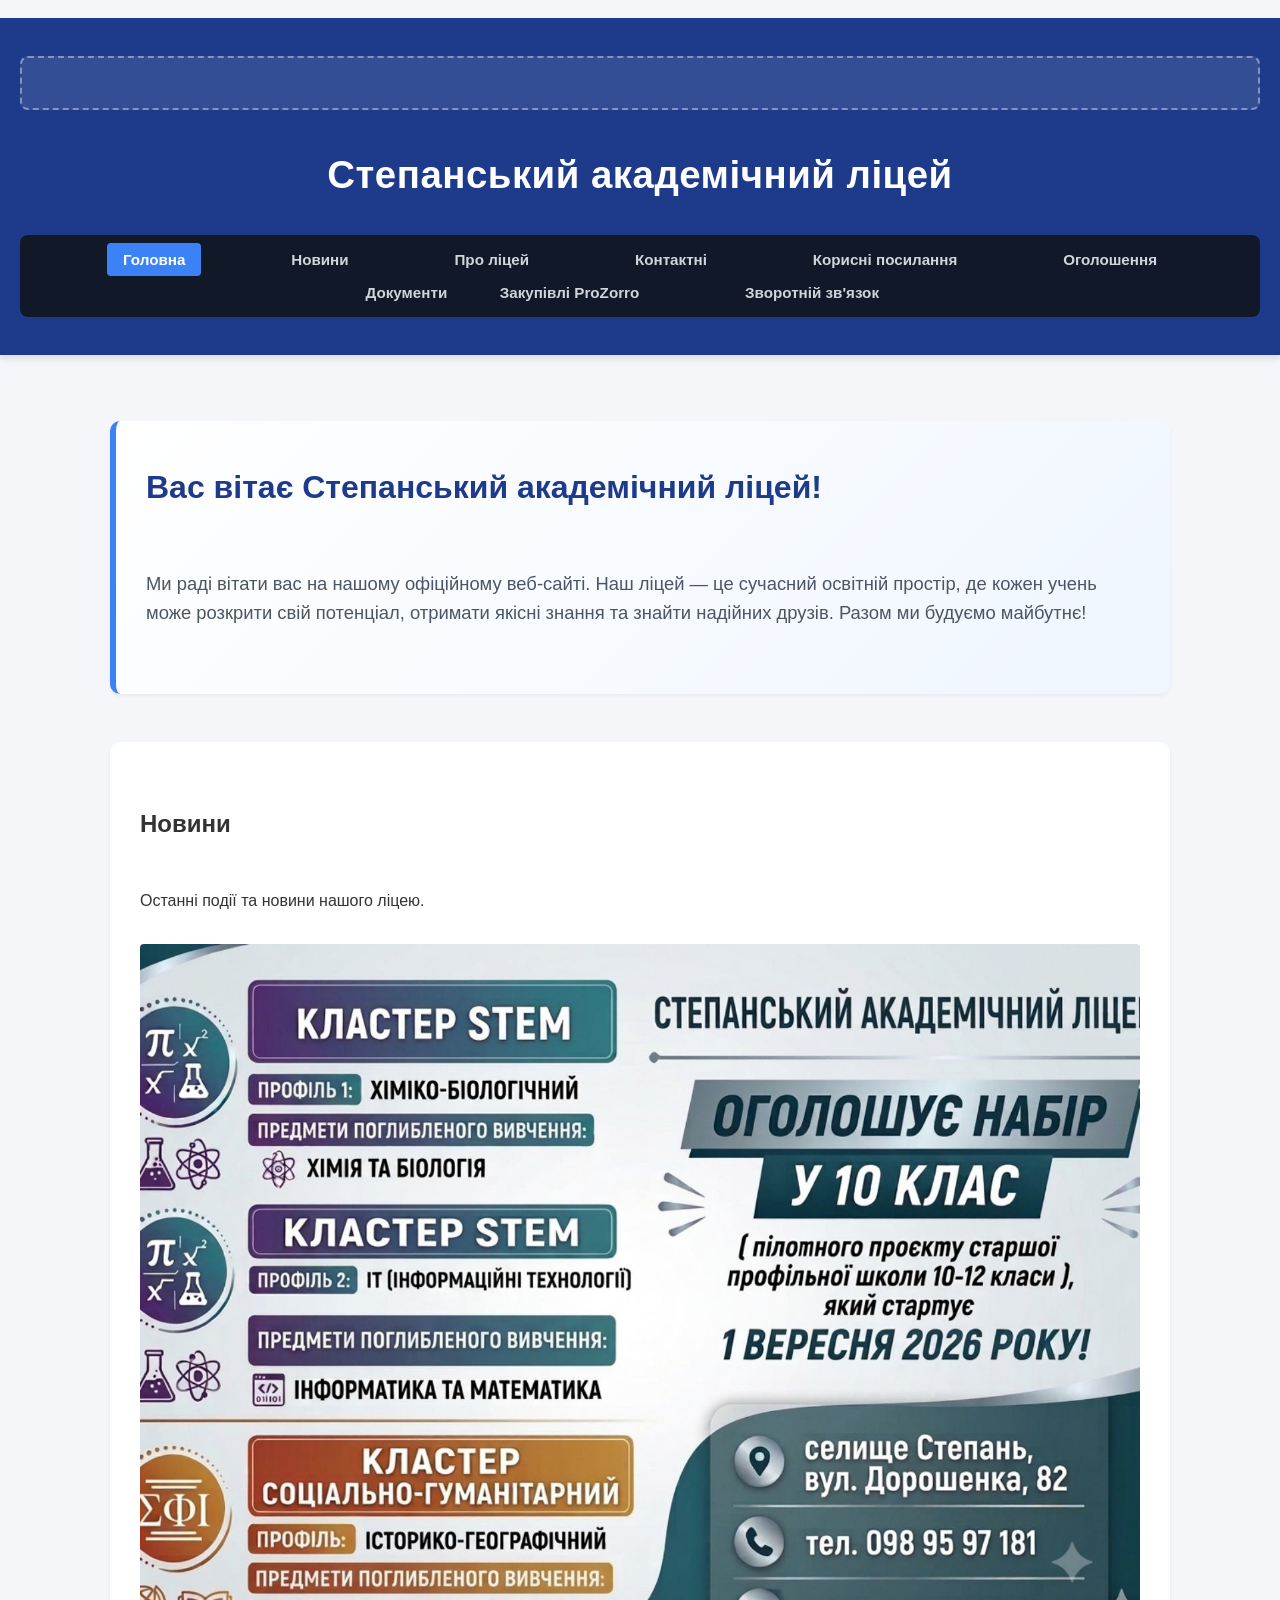
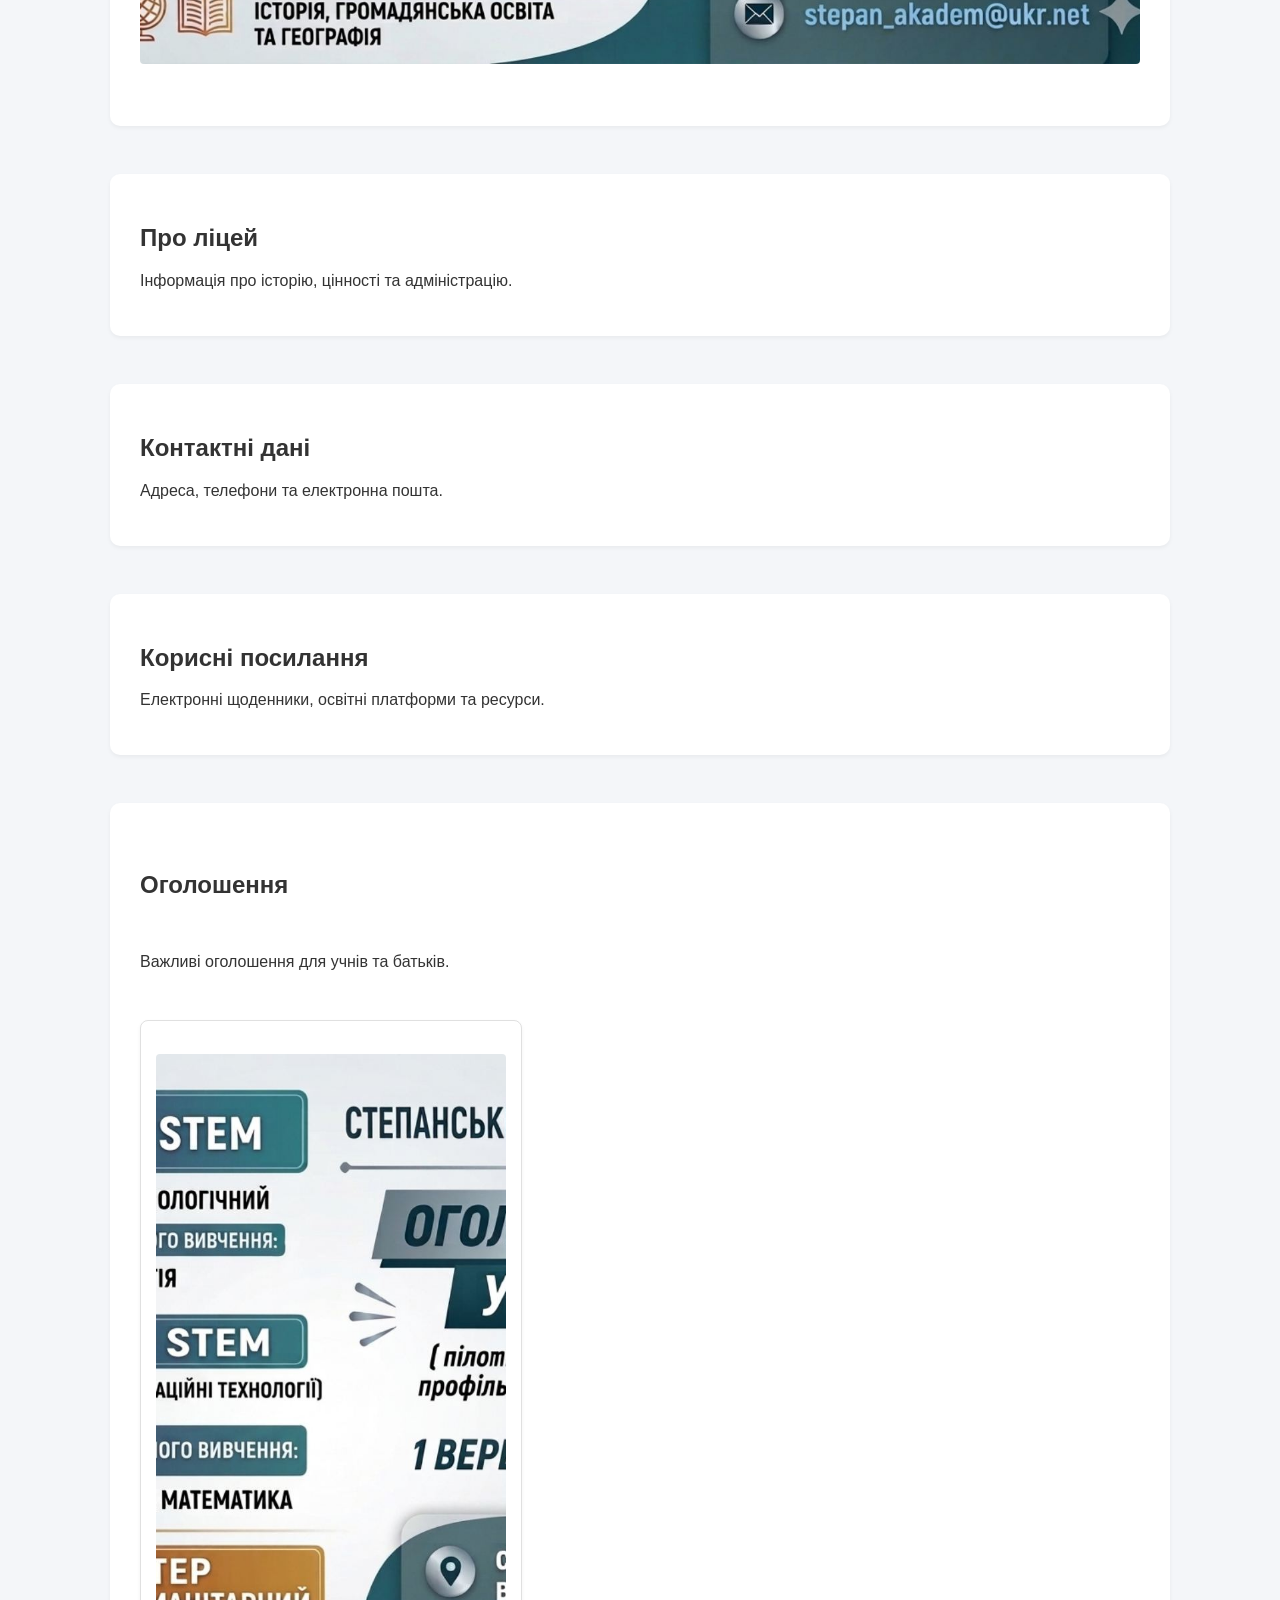
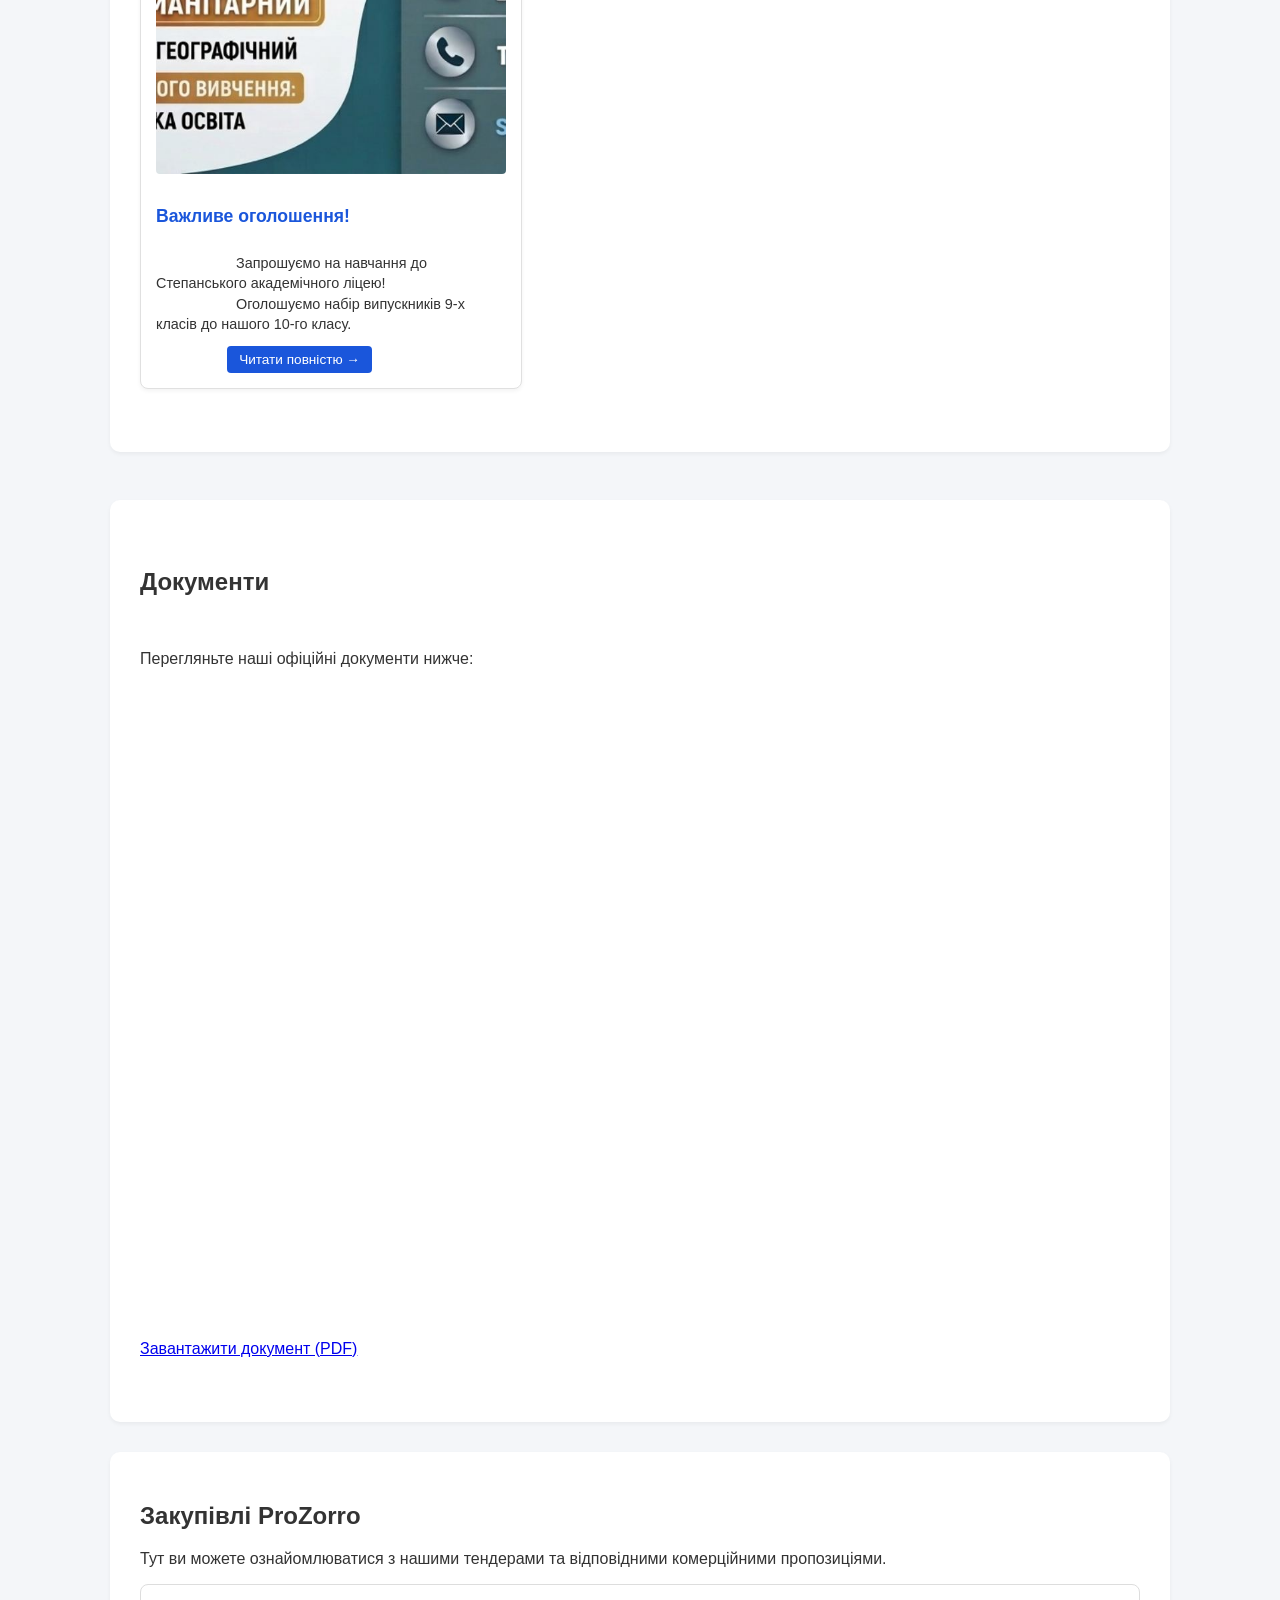
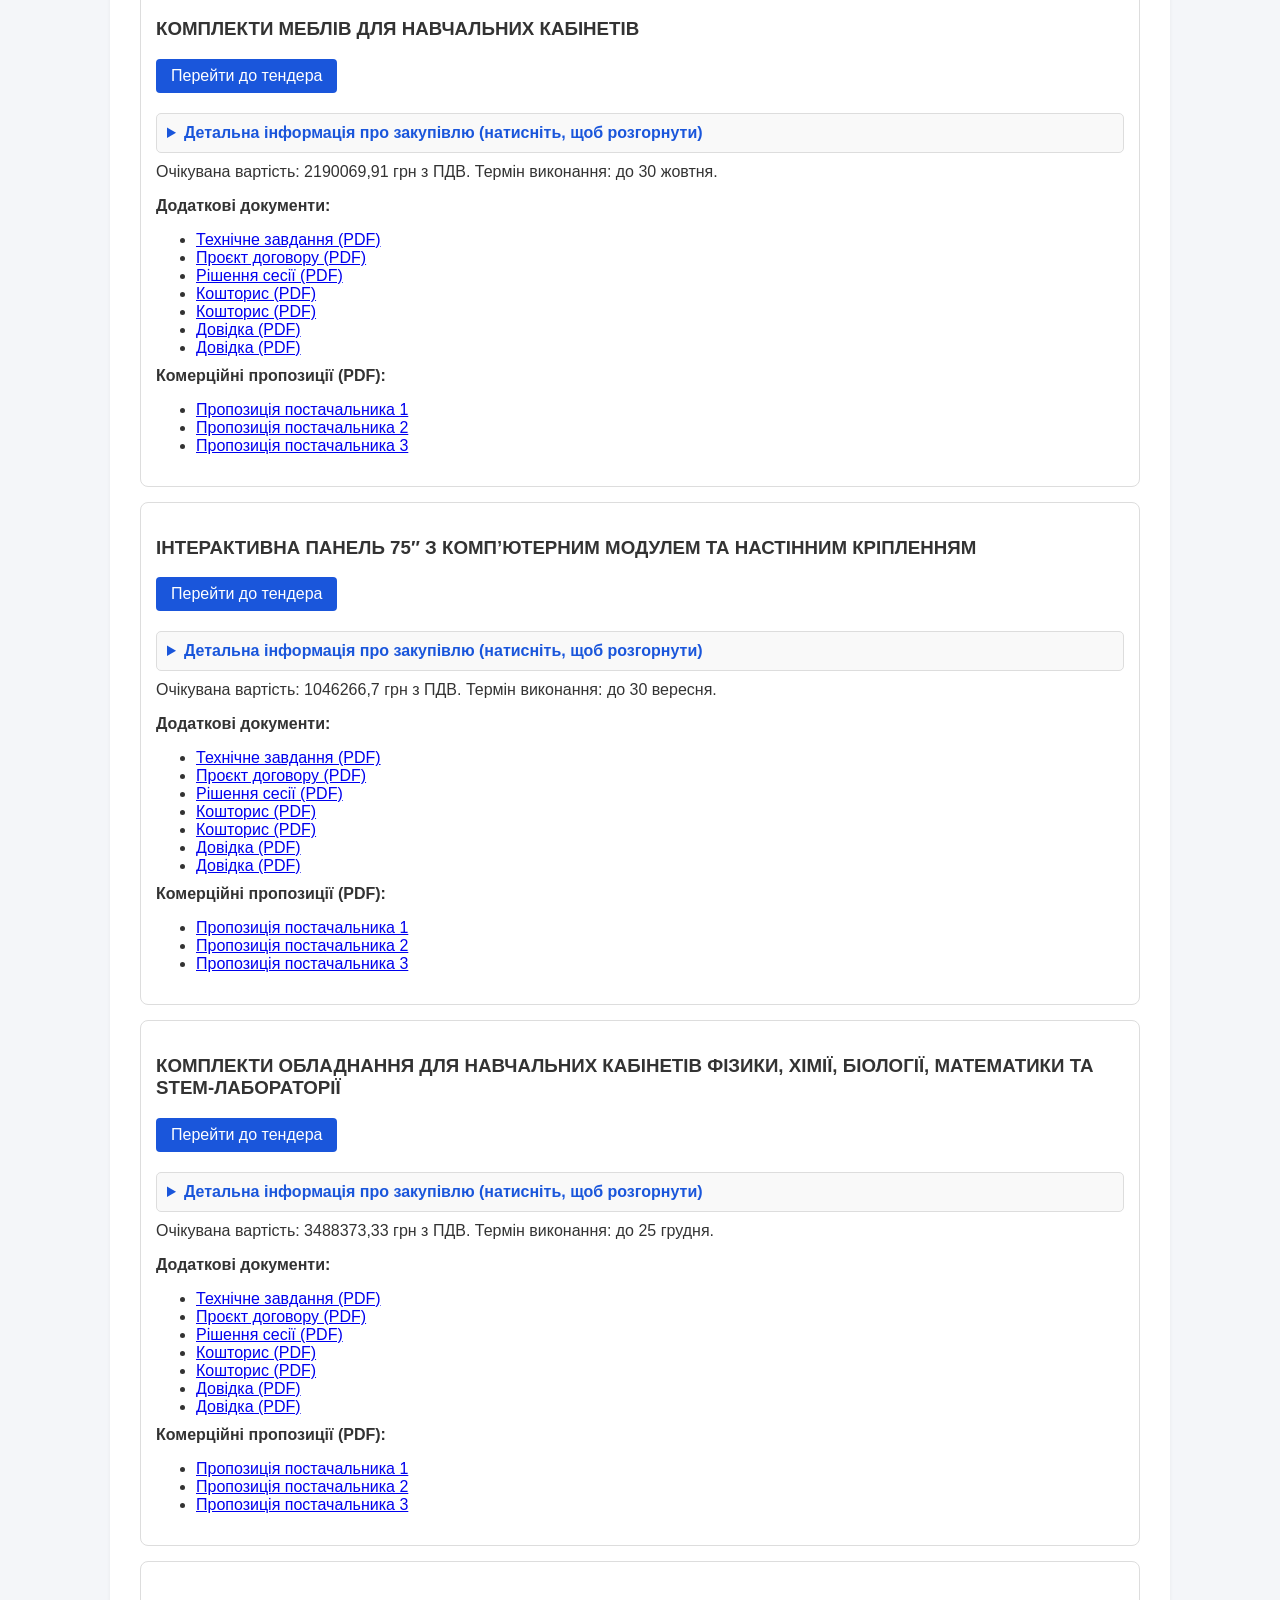
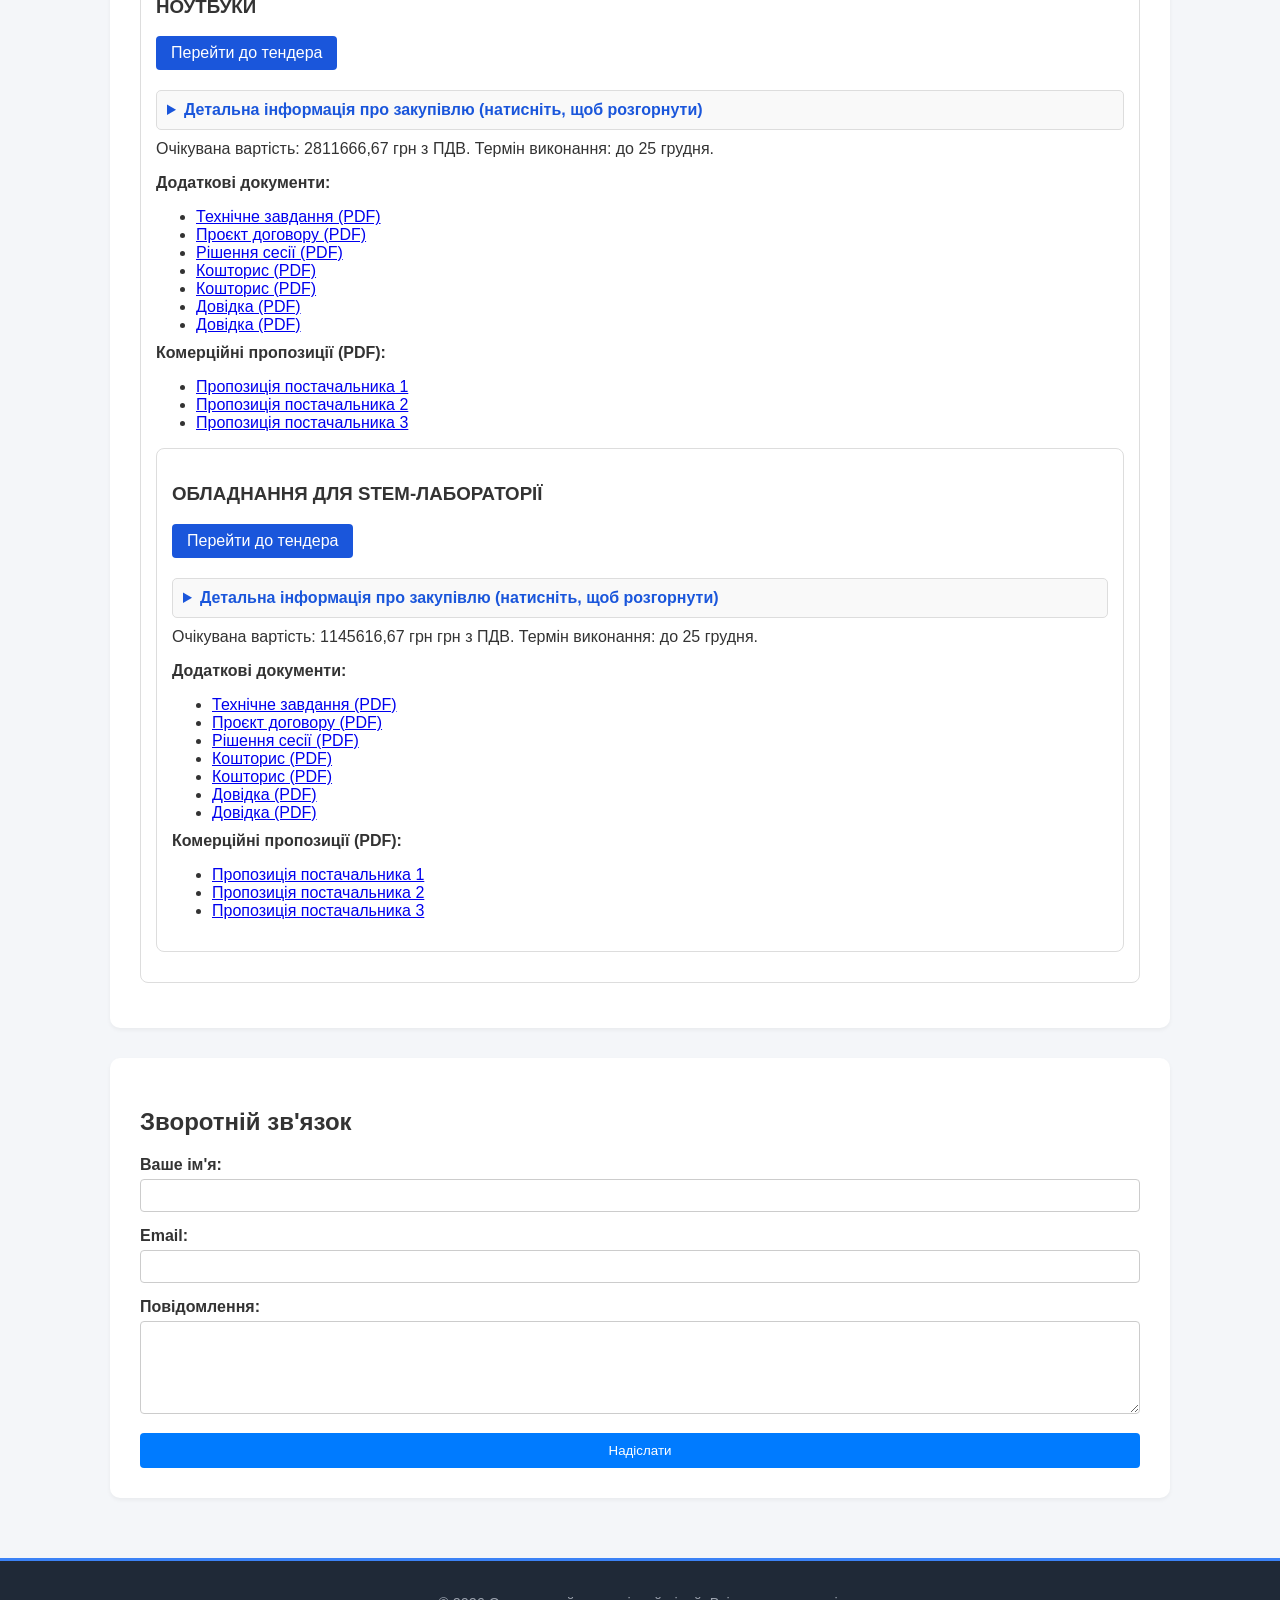
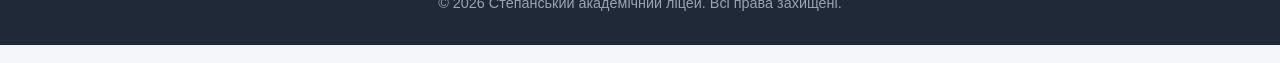
<file: index.html>
<!DOCTYPE html>
<html lang="uk">
<head>
    <meta charset="UTF-8">
    <meta name="google-site-verification" content="google902f08d408443011" />
    <meta name="viewport" content="width=device-width, initial-scale=1.0">
    <title>Степанський академічний ліцей — Офіційний сайт</title>
    <meta name="description" content="Офіційний сайт Степанського академічного ліцею. Інформація про навчання, розклад, новини та досягнення нашого закладу.">
    <meta name="keywords" content="степанський ліцей, Степанський академічний ліцей, школа Степань, освіта, навчання">
    <link rel="stylesheet" href="style.css">
</head>
<body>

    <header>
        <div class="banner-placeholder"></div>
        <h1>Степанський академічний ліцей</h1>
        
        <nav>
            <a href="#home" class="nav-link active">Головна</a>
            <a href="#news" class="nav-link">Новини</a>
            <a href="#about" class="nav-link">Про ліцей</a>
            <a href="#contacts" class="nav-link">Контактні</a>
            <a href="#links" class="nav-link">Корисні посилання</a>
            <a href="#announcements" class="nav-link">Оголошення</a>
            <a href="#documents" class="nav-link">Документи</a>
            <a href="#prozorro" class="nav-link">Закупівлі ProZorro</a>
            <a href="#feedback" class="nav-link">Зворотній зв'язок</a>
        </nav>
    </header>

    <main>
        <section id="home" class="content-section welcome-section">
            <h2>Вас вітає Степанський академічний ліцей!</h2>
            <p>Ми раді вітати вас на нашому офіційному веб-сайті. Наш ліцей — це сучасний освітній простір, де кожен учень може розкрити свій потенціал, отримати якісні знання та знайти надійних друзів. Разом ми будуємо майбутнє!</p>
        </section>

        <section id="news" class="content-section">
            <h2>Новини</h2>
            <p>Останні події та новини нашого ліцею.</p>
            <img src="оголошення.jpg" alt="Анонс" style="width: 100%; height: 720px; object-fit: cover; border-radius: 4px; margin-bottom: 10px;">
        </section>

        <section id="about" class="content-section"><h2>Про ліцей</h2><p>Інформація про історію, цінності та адміністрацію.</p></section>
        <section id="contacts" class="content-section"><h2>Контактні дані</h2><p>Адреса, телефони та електронна пошта.</p></section>
        <section id="links" class="content-section"><h2>Корисні посилання</h2><p>Електронні щоденники, освітні платформи та ресурси.</p></section>

        <section id="announcements" class="content-section">
            <h2>Оголошення</h2>
            <p>Важливі оголошення для учнів та батьків.</p>
            <div class="main-announcement-preview" style="border: 1px solid #e0e0e0; border-radius: 8px; padding: 15px; max-width: 350px; display: block; margin: 15px 0; box-shadow: 0 2px 4px rgba(0,0,0,0.05); font-family: sans-serif; background: #fff;">
                <img src="оголошення.jpg" alt="Анонс" style="width: 100%; height: 720px; object-fit: cover; border-radius: 4px; margin-bottom: 10px;">
                <h4 style="margin: 0 0 8px 0; color: #1a56db; font-size: 1.1rem;">Важливе оголошення!</h4>
                <p style="margin: 0 0 12px 0; color: #333; font-size: 0.9rem; line-height: 1.4;">
                    Запрошуємо на навчання до Степанського академічного ліцею! <br>
                    Оголошуємо набір випускників 9-х класів до нашого 10-го класу.
                </p>
                <a href="посилання_на_сторінку.html" style="display: inline-block; background-color: #1a56db; color: white; padding: 6px 12px; text-decoration: none; border-radius: 4px; font-size: 0.85rem;">Читати повністю →</a>
            </div>
        </section>

        <section id="documents" class="content-section">
            <h2>Документи</h2>
            <p>Перегляньте наші офіційні документи нижче:</p>
            <iframe src="статут.pdf" width="100%" height="600px" style="border: none;"></iframe>
            <p><a href="статут.pdf" target="_blank">Завантажити документ (PDF)</a></p>
        </section>
         
        <!-- Новий розділ із закупівлями та комерційними пропозиціями -->
        <section id="prozorro" class="content-section">
            <h2>Закупівлі ProZorro</h2>
            <p>Тут ви можете ознайомлюватися з нашими тендерами та відповідними комерційними пропозиціями.</p>

            <!-- Блок закупівлі №1 -->
            <div style="border: 1px solid #ddd; padding: 15px; margin-bottom: 15px; border-radius: 8px;">
                <h3>КОМПЛЕКТИ МЕБЛІВ ДЛЯ НАВЧАЛЬНИХ КАБІНЕТІВ</h3>
                <a href="https://gov.e-tender.ua/tender/mebli/UA-2026-07-27-004574-a-komplekty-mebliv-dlya-navchalnyx-kabinetiv" target="_blank" style="display: inline-block; background-color: #1a56db; color: white; padding: 8px 15px; text-decoration: none; border-radius: 4px; margin-bottom: 10px;">Перейти до тендера</a>
              <p style="margin: 8px 0; color: #555; font-size: 0.95rem;">
   <details style="margin: 10px 0; padding: 10px; border: 1px solid #ddd; border-radius: 5px; background: #f9f9f9;">
    <summary style="cursor: pointer; font-weight: bold; color: #1a56db;">
        Детальна інформація про закупівлю (натисніть, щоб розгорнути)
    </summary>
    <p style="margin-top: 10px; color: #333; line-height: 1.5;">
        
                          Закупівля в межах реалізації ініціативи Ukraine Facility згідно Рамкової угоди між Україною 
                          та Європейським Союзом щодо спеціальних механізмів реалізації фінансування Союзу для України згідно з інструментом UKRAINE FACILITY, 
                          ратифікованої Законом № 3786-IX від 06.06.2024 року. Закупівля співфінансується Європейським Союзом — Ukraine Facility.
                Прозорість та модернізація: Степанський академічний ліцей оновлює матеріально-технічну базу
Степанський академічний ліцей активно працює над створенням сучасного освітнього середовища. У межах реалізації заходів Плану України (інструмент європейської підтримки Ukraine Facility) наш ліцей було визначено пілотним закладом освіти. Завдяки цьому ми отримали цільову підтримку в розмірі 10 млн грн на масштабну модернізацію нашої матеріально-технічної бази.

Як ми здійснюємо закупівлі?

Наразі ми проводимо закупівлю нових шкільних меблів (ID закупівлі: UA-2026-07-27-004574-a). Ми дотримуємося принципів повної прозорості та підзвітності:

Аналіз ринку та ціноутворення: Очікувана вартість меблів була визначена на основі аналізу актуальних ринкових цін. Ми звернулися до низки постачальників, отримали комерційні пропозиції та вирахували середню вартість, що забезпечує раціональне використання коштів.

Якість та ергономіка: При виборі характеристик меблів ми керувалися насамперед потребами учнів. Головні критерії — відповідність сучасним освітнім стандартам, безпека, ергономічність та комфорт, що критично важливо для навчального процесу в умовах оновленого ліцею.

Фінансування: Проєкт реалізується на засадах співфінансування:

95% — це кошти цільової міжнародної субвенції в межах інструменту Ukraine Facility.

5% — обов’язкове співфінансування з місцевого бюджету.
Видатки здійснюються відповідно до встановлених бюджетних кодів (КПКВК 0611183, 0611184; КЕКВ 3110).

Чому вся інформація у Prozorro?

Ми прагнемо бути відкритими до громади. Усі деталі закупівлі, технічні вимоги, умови тендерної документації та підтверджуючі фінансові документи ви можете знайти безпосередньо в електронній системі Prozorro. Це офіційний та найзручніший майданчик для моніторингу наших закупівель, де кожен охочий може переконатися у законності та прозорості наших дій.

Ми продовжуємо працювати над тим, щоб Степанський академічний ліцей став простором, де навчання приносить задоволення, а учні почуваються комфортно та безпечно.
    </p>
</details>
                          
                          
    Очікувана вартість: 2190069,91 грн з ПДВ. Термін виконання: до 30 жовтня.
</p>

<!-- Додаткові файли -->
<p style="margin-top: 10px; font-weight: bold; margin-bottom: 3px;">Додаткові документи:</p>
<ul style="margin-bottom: 10px;">
    <li><a href="ТЗ_Степанський ліцей меблі.pdf" target="_blank">Технічне завдання (PDF)</a></li>
    <li><a href="dogovir.pdf" target="_blank">Проєкт договору (PDF)</a></li>
    <li><a href="Рішення сесії.pdf" target="_blank">Рішення сесії (PDF)</a></li>
    <li><a href="кошт 1184.pdf" target="_blank">Кошторис (PDF)</a></li>        
    <li><a href="кошт 1183.pdf" target="_blank">Кошторис (PDF)</a></li>
    <li><a href="дов 98.pdf" target="_blank">Довідка (PDF)</a></li>
    <li><a href="дов 97.pdf" target="_blank">Довідка (PDF)</a></li>
</ul>
                        
            <p style="margin-top: 10px; font-weight: bold; margin-bottom: 5px;">Комерційні пропозиції (PDF):</p>
                <ul>
                    <li><a href="КП_Степанський ліцей.pdf" target="_blank">Пропозиція постачальника 1</a></li>
                    <li><a href="КП Степанський ліцей - ФОП Козак.pdf" target="_blank">Пропозиція постачальника 2</a></li>
                    <li><a href="174.1_Комерційна_пропозиція_Степанський ліцей.pdf" target="_blank">Пропозиція постачальника 3</a></li>
                </ul>
            </div>

            <!-- Блок закупівлі №2 -->
            <div style="border: 1px solid #ddd; padding: 15px; margin-bottom: 15px; border-radius: 8px;">
                <h3>ІНТЕРАКТИВНА ПАНЕЛЬ 75″ З КОМП’ЮТЕРНИМ МОДУЛЕМ ТА НАСТІННИМ КРІПЛЕННЯМ</h3>
                <a href="https://gov.e-tender.ua/tender/telekomunikacijne-obladnannya/UA-2026-08-04-004116-a-interaktyvna-panel-75-z-kompyuternym-modulem-ta-nastinnym-kriplennyam" target="_blank" style="display: inline-block; background-color: #1a56db; color: white; padding: 8px 15px; text-decoration: none; border-radius: 4px; margin-bottom: 10px;">Перейти до тендера</a>
          <details style="margin: 10px 0; padding: 10px; border: 1px solid #ddd; border-radius: 5px; background: #f9f9f9;">
    <summary style="cursor: pointer; font-weight: bold; color: #1a56db;">
        Детальна інформація про закупівлю (натисніть, щоб розгорнути)
    </summary>
    <p style="margin-top: 10px; color: #333; line-height: 1.5;">
        
                          Закупівля в межах реалізації ініціативи Ukraine Facility згідно Рамкової угоди між Україною 
                          та Європейським Союзом щодо спеціальних механізмів реалізації фінансування Союзу для України згідно з інструментом UKRAINE FACILITY, 
                          ратифікованої Законом № 3786-IX від 06.06.2024 року. Закупівля співфінансується Європейським Союзом — Ukraine Facility.
                Прозорість та модернізація: Степанський академічний ліцей оновлює матеріально-технічну базу
Степанський академічний ліцей активно працює над створенням сучасного освітнього середовища. У межах реалізації заходів Плану України (інструмент європейської підтримки Ukraine Facility) наш ліцей було визначено пілотним закладом освіти. Завдяки цьому ми отримали цільову підтримку в розмірі 10 млн грн на масштабну модернізацію нашої матеріально-технічної бази.

Як ми здійснюємо закупівлі?

Наразі ми проводимо закупівлю Інтерактивних панелей (ID закупівлі: UA-2026-08-04-004116-a). Ми дотримуємося принципів повної прозорості та підзвітності:

Аналіз ринку та ціноутворення: Очікувана вартість меблів була визначена на основі аналізу актуальних ринкових цін. Ми звернулися до низки постачальників, отримали комерційні пропозиції та вирахували середню вартість, що забезпечує раціональне використання коштів.

Якість та ергономіка: При виборі характеристик меблів ми керувалися насамперед потребами учнів. Головні критерії — відповідність сучасним освітнім стандартам, безпека, ергономічність та комфорт, що критично важливо для навчального процесу в умовах оновленого ліцею.

Фінансування: Проєкт реалізується на засадах співфінансування:

95% — це кошти цільової міжнародної субвенції в межах інструменту Ukraine Facility.

5% — обов’язкове співфінансування з місцевого бюджету.
Видатки здійснюються відповідно до встановлених бюджетних кодів (КПКВК 0611183, 0611184; КЕКВ 3110).

Чому вся інформація у Prozorro?

Ми прагнемо бути відкритими до громади. Усі деталі закупівлі, технічні вимоги, умови тендерної документації та підтверджуючі фінансові документи ви можете знайти безпосередньо в електронній системі Prozorro. Це офіційний та найзручніший майданчик для моніторингу наших закупівель, де кожен охочий може переконатися у законності та прозорості наших дій.

Ми продовжуємо працювати над тим, щоб Степанський академічний ліцей став простором, де навчання приносить задоволення, а учні почуваються комфортно та безпечно.
    </p>
</details>
                          
                          
    Очікувана вартість: 1046266,7 грн з ПДВ. Термін виконання: до 30 вересня.
</p>

<!-- Додаткові файли -->
<p style="margin-top: 10px; font-weight: bold; margin-bottom: 3px;">Додаткові документи:</p>
<ul style="margin-bottom: 10px;">
    <li><a href="TЗ.pdf" target="_blank">Технічне завдання (PDF)</a></li>
    <li><a href="dogovir.pdf" target="_blank">Проєкт договору (PDF)</a></li>
    <li><a href="Рішення сесії.pdf" target="_blank">Рішення сесії (PDF)</a></li>
    <li><a href="кошт 1184.pdf" target="_blank">Кошторис (PDF)</a></li>        
    <li><a href="кошт 1183.pdf" target="_blank">Кошторис (PDF)</a></li>
    <li><a href="дов 98.pdf" target="_blank">Довідка (PDF)</a></li>
    <li><a href="дов 97.pdf" target="_blank">Довідка (PDF)</a></li>
</ul>
                        <p style="margin-top: 10px; font-weight: bold; margin-bottom: 5px;">Комерційні пропозиції (PDF):</p>
                <ul>
                    <li><a href="КП_Панелі_Степанський.pdf" target="_blank">Пропозиція постачальника 1</a></li>
                    <li><a href="КП_ФОП_Шумик.pdf" target="_blank">Пропозиція постачальника 2</a></li>
                    <li><a href="Фоп_Стахів_КП.pdf" target="_blank">Пропозиція постачальника 3</a></li>
                </ul>
            </div>

            <!-- Блок закупівлі №3 -->
            <div style="border: 1px solid #ddd; padding: 15px; margin-bottom: 15px; border-radius: 8px;">
                <h3>КОМПЛЕКТИ ОБЛАДНАННЯ ДЛЯ НАВЧАЛЬНИХ КАБІНЕТІВ ФІЗИКИ, ХІМІЇ, БІОЛОГІЇ, МАТЕМАТИКИ ТА STEM-ЛАБОРАТОРІЇ</h3>
                <a href="https://gov.e-tender.ua/tender/mebli/UA-2026-08-17-010408-a-komplekty-obladnannya-dlya-navchalnyx-kabinetiv-fizyky-ximiyi-biolohiyi" target="_blank" style="display: inline-block; background-color: #1a56db; color: white; padding: 8px 15px; text-decoration: none; border-radius: 4px; margin-bottom: 10px;">Перейти до тендера</a>
                <details style="margin: 10px 0; padding: 10px; border: 1px solid #ddd; border-radius: 5px; background: #f9f9f9;">
    <summary style="cursor: pointer; font-weight: bold; color: #1a56db;">
        Детальна інформація про закупівлю (натисніть, щоб розгорнути)
    </summary>
    <p style="margin-top: 10px; color: #333; line-height: 1.5;">
        
                          Закупівля в межах реалізації ініціативи Ukraine Facility згідно Рамкової угоди між Україною 
                          та Європейським Союзом щодо спеціальних механізмів реалізації фінансування Союзу для України згідно з інструментом UKRAINE FACILITY, 
                          ратифікованої Законом № 3786-IX від 06.06.2024 року. Закупівля співфінансується Європейським Союзом — Ukraine Facility.
                Прозорість та модернізація: Степанський академічний ліцей оновлює матеріально-технічну базу
Степанський академічний ліцей активно працює над створенням сучасного освітнього середовища. У межах реалізації заходів Плану України (інструмент європейської підтримки Ukraine Facility) наш ліцей було визначено пілотним закладом освіти. Завдяки цьому ми отримали цільову підтримку в розмірі 10 млн грн на масштабну модернізацію нашої матеріально-технічної бази.

Як ми здійснюємо закупівлі?

Наразі ми проводимо закупівлю обладнання для шкільних кабінетів (ID закупівлі: UA-2026-08-17-010408-a). Ми дотримуємося принципів повної прозорості та підзвітності:

Аналіз ринку та ціноутворення: Очікувана вартість меблів була визначена на основі аналізу актуальних ринкових цін. Ми звернулися до низки постачальників, отримали комерційні пропозиції та вирахували середню вартість, що забезпечує раціональне використання коштів.

Якість та ергономіка: При виборі характеристик меблів ми керувалися насамперед потребами учнів. Головні критерії — відповідність сучасним освітнім стандартам, безпека, ергономічність та комфорт, що критично важливо для навчального процесу в умовах оновленого ліцею.

Фінансування: Проєкт реалізується на засадах співфінансування:

95% — це кошти цільової міжнародної субвенції в межах інструменту Ukraine Facility.

5% — обов’язкове співфінансування з місцевого бюджету.
Видатки здійснюються відповідно до встановлених бюджетних кодів (КПКВК 0611183, 0611184; КЕКВ 3110).

Чому вся інформація у Prozorro?

Ми прагнемо бути відкритими до громади. Усі деталі закупівлі, технічні вимоги, умови тендерної документації та підтверджуючі фінансові документи ви можете знайти безпосередньо в електронній системі Prozorro. Це офіційний та найзручніший майданчик для моніторингу наших закупівель, де кожен охочий може переконатися у законності та прозорості наших дій.

Ми продовжуємо працювати над тим, щоб Степанський академічний ліцей став простором, де навчання приносить задоволення, а учні почуваються комфортно та безпечно.
    </p>
</details>
                          
                          
    Очікувана вартість: 3488373,33 грн з ПДВ. Термін виконання: до 25 грудня.
</p>

<!-- Додаткові файли -->
<p style="margin-top: 10px; font-weight: bold; margin-bottom: 3px;">Додаткові документи:</p>
<ul style="margin-bottom: 10px;">
    <li><a href="Степань пілот (2) (1).pdf" target="_blank">Технічне завдання (PDF)</a></li>
    <li><a href="dogovir.pdf" target="_blank">Проєкт договору (PDF)</a></li>
    <li><a href="Рішення сесії.pdf" target="_blank">Рішення сесії (PDF)</a></li>
    <li><a href="кошт 1184.pdf" target="_blank">Кошторис (PDF)</a></li>        
    <li><a href="кошт 1183.pdf" target="_blank">Кошторис (PDF)</a></li>
    <li><a href="дов 98.pdf" target="_blank">Довідка (PDF)</a></li>
    <li><a href="дов 97.pdf" target="_blank">Довідка (PDF)</a></li>
</ul>
                        <p style="margin-top: 10px; font-weight: bold; margin-bottom: 5px;">Комерційні пропозиції (PDF):</p>
                <ul>
                    <li><a href="КП SC (1).pdf" target="_blank">Пропозиція постачальника 1</a></li>
                    <li><a href="КП ВЕКТОР.pdf" target="_blank">Пропозиція постачальника 2</a></li>
                    <li><a href="СТЕМ-ПРОСТІР.pdf" target="_blank">Пропозиція постачальника 3</a></li>
                </ul>
            </div>
                            <!-- Блок закупівлі №4 -->
            <div style="border: 1px solid #ddd; padding: 15px; margin-bottom: 15px; border-radius: 8px;">
                <h3>НОУТБУКИ</h3>
                <a href="https://gov.e-tender.ua/tender/ofisna-ta-kompyuterna-tekhnika/UA-2026-10-12-010226-a-mashyny-dlya-obrobky-danyx-aparatna-chastyna-noutbuky"_blank" style="display: inline-block; background-color: #1a56db; color: white; padding: 8px 15px; text-decoration: none; border-radius: 4px; margin-bottom: 10px;">Перейти до тендера</a>
                <details style="margin: 10px 0; padding: 10px; border: 1px solid #ddd; border-radius: 5px; background: #f9f9f9;">
    <summary style="cursor: pointer; font-weight: bold; color: #1a56db;">
        Детальна інформація про закупівлю (натисніть, щоб розгорнути)
    </summary>
    <p style="margin-top: 10px; color: #333; line-height: 1.5;">
        
                          Закупівля в межах реалізації ініціативи Ukraine Facility згідно Рамкової угоди між Україною 
                          та Європейським Союзом щодо спеціальних механізмів реалізації фінансування Союзу для України згідно з інструментом UKRAINE FACILITY, 
                          ратифікованої Законом № 3786-IX від 06.06.2024 року. Закупівля співфінансується Європейським Союзом — Ukraine Facility.
                Прозорість та модернізація: Степанський академічний ліцей оновлює матеріально-технічну базу
Степанський академічний ліцей активно працює над створенням сучасного освітнього середовища. У межах реалізації заходів Плану України (інструмент європейської підтримки Ukraine Facility) наш ліцей було визначено пілотним закладом освіти. Завдяки цьому ми отримали цільову підтримку в розмірі 10 млн грн на масштабну модернізацію нашої матеріально-технічної бази.

Як ми здійснюємо закупівлі?

Наразі ми проводимо закупівлю ноутбуків (ID закупівлі: UA-2026-10-09-009747-a). Ми дотримуємося принципів повної прозорості та підзвітності:

Аналіз ринку та ціноутворення: Очікувана вартість меблів була визначена на основі аналізу актуальних ринкових цін. Ми звернулися до низки постачальників, отримали комерційні пропозиції та вирахували середню вартість, що забезпечує раціональне використання коштів.

Якість та ергономіка: При виборі характеристик меблів ми керувалися насамперед потребами учнів. Головні критерії — відповідність сучасним освітнім стандартам, безпека, ергономічність та комфорт, що критично важливо для навчального процесу в умовах оновленого ліцею.

Фінансування: Проєкт реалізується на засадах співфінансування:

95% — це кошти цільової міжнародної субвенції в межах інструменту Ukraine Facility.

5% — обов’язкове співфінансування з місцевого бюджету.
Видатки здійснюються відповідно до встановлених бюджетних кодів (КПКВК 0611183, 0611184; КЕКВ 3110).

Чому вся інформація у Prozorro?

Ми прагнемо бути відкритими до громади. Усі деталі закупівлі, технічні вимоги, умови тендерної документації та підтверджуючі фінансові документи ви можете знайти безпосередньо в електронній системі Prozorro. Це офіційний та найзручніший майданчик для моніторингу наших закупівель, де кожен охочий може переконатися у законності та прозорості наших дій.

Ми продовжуємо працювати над тим, щоб Степанський академічний ліцей став простором, де навчання приносить задоволення, а учні почуваються комфортно та безпечно.
    </p>
</details>
                          
                          
    Очікувана вартість: 2811666,67 грн з ПДВ. Термін виконання: до 25 грудня.
</p>

<!-- Додаткові файли -->
<p style="margin-top: 10px; font-weight: bold; margin-bottom: 3px;">Додаткові документи:</p>
<ul style="margin-bottom: 10px;">
    <li><a href="Степань ноутбуки (2).pdf" target="_blank">Технічне завдання (PDF)</a></li>
    <li><a href="dogovir.pdf" target="_blank">Проєкт договору (PDF)</a></li>
    <li><a href="Рішення сесії.pdf" target="_blank">Рішення сесії (PDF)</a></li>
    <li><a href="кошт 1184.pdf" target="_blank">Кошторис (PDF)</a></li>        
    <li><a href="кошт 1183.pdf" target="_blank">Кошторис (PDF)</a></li>
    <li><a href="дов 98.pdf" target="_blank">Довідка (PDF)</a></li>
    <li><a href="дов 97.pdf" target="_blank">Довідка (PDF)</a></li>
</ul>
                        <p style="margin-top: 10px; font-weight: bold; margin-bottom: 5px;">Комерційні пропозиції (PDF):</p>
                <ul>
                    <li><a href="КП SC (4).pdf" target="_blank">Пропозиція постачальника 1</a></li>
                    <li><a href="КП ДБК (1).pdf" target="_blank">Пропозиція постачальника 2</a></li>
                    <li><a href="КП ОР (1) (1) .pdf" target="_blank">Пропозиція постачальника 3</a></li>
                </ul>

                          <!-- Блок закупівлі №5 -->
            <div style="border: 1px solid #ddd; padding: 15px; margin-bottom: 15px; border-radius: 8px;">
                <h3>ОБЛАДНАННЯ ДЛЯ STEM-ЛАБОРАТОРІЇ</h3>
                <a href="https://gov.e-tender.ua/tender/mebli/UA-2026-11-06-007774-a-obladnannya-dlya-stem-laboratoriyi"_blank" style="display: inline-block; background-color: #1a56db; color: white; padding: 8px 15px; text-decoration: none; border-radius: 4px; margin-bottom: 10px;">Перейти до тендера</a>
                <details style="margin: 10px 0; padding: 10px; border: 1px solid #ddd; border-radius: 5px; background: #f9f9f9;">
    <summary style="cursor: pointer; font-weight: bold; color: #1a56db;">
        Детальна інформація про закупівлю (натисніть, щоб розгорнути)
    </summary>
    <p style="margin-top: 10px; color: #333; line-height: 1.5;">
        
                          Закупівля в межах реалізації ініціативи Ukraine Facility згідно Рамкової угоди між Україною 
                          та Європейським Союзом щодо спеціальних механізмів реалізації фінансування Союзу для України згідно з інструментом UKRAINE FACILITY, 
                          ратифікованої Законом № 3786-IX від 06.06.2024 року. Закупівля співфінансується Європейським Союзом — Ukraine Facility.
                Прозорість та модернізація: Степанський академічний ліцей оновлює матеріально-технічну базу
Степанський академічний ліцей активно працює над створенням сучасного освітнього середовища. У межах реалізації заходів Плану України (інструмент європейської підтримки Ukraine Facility) наш ліцей було визначено пілотним закладом освіти. Завдяки цьому ми отримали цільову підтримку в розмірі 10 млн грн на масштабну модернізацію нашої матеріально-технічної бази.

Як ми здійснюємо закупівлі?

Наразі ми проводимо закупівлю ОБЛАДНАННЯ ДЛЯ STEM-ЛАБОРАТОРІЇ (ID закупівлі: UA-2026-11-06-007774-a). Ми дотримуємося принципів повної прозорості та підзвітності:

Аналіз ринку та ціноутворення: Очікувана вартість меблів була визначена на основі аналізу актуальних ринкових цін. Ми звернулися до низки постачальників, отримали комерційні пропозиції та вирахували середню вартість, що забезпечує раціональне використання коштів.

Якість та ергономіка: При виборі характеристик меблів ми керувалися насамперед потребами учнів. Головні критерії — відповідність сучасним освітнім стандартам, безпека, ергономічність та комфорт, що критично важливо для навчального процесу в умовах оновленого ліцею.

Фінансування: Проєкт реалізується на засадах співфінансування:

95% — це кошти цільової міжнародної субвенції в межах інструменту Ukraine Facility.

5% — обов’язкове співфінансування з місцевого бюджету.
Видатки здійснюються відповідно до встановлених бюджетних кодів (КПКВК 0611183, 0611184; КЕКВ 3110).

Чому вся інформація у Prozorro?

Ми прагнемо бути відкритими до громади. Усі деталі закупівлі, технічні вимоги, умови тендерної документації та підтверджуючі фінансові документи ви можете знайти безпосередньо в електронній системі Prozorro. Це офіційний та найзручніший майданчик для моніторингу наших закупівель, де кожен охочий може переконатися у законності та прозорості наших дій.

Ми продовжуємо працювати над тим, щоб Степанський академічний ліцей став простором, де навчання приносить задоволення, а учні почуваються комфортно та безпечно.
    </p>
</details>
                          
                          
    Очікувана вартість: 1145616,67 грн грн з ПДВ. Термін виконання: до 25 грудня.
</p>

<!-- Додаткові файли -->
<p style="margin-top: 10px; font-weight: bold; margin-bottom: 3px;">Додаткові документи:</p>
<ul style="margin-bottom: 10px;">
    <li><a href="Обладнання STEM.pdf" target="_blank">Технічне завдання (PDF)</a></li>
    <li><a href="dogovir.pdf" target="_blank">Проєкт договору (PDF)</a></li>
    <li><a href="Рішення сесії.pdf" target="_blank">Рішення сесії (PDF)</a></li>
    <li><a href="кошт 1184.pdf" target="_blank">Кошторис (PDF)</a></li>        
    <li><a href="кошт 1183.pdf" target="_blank">Кошторис (PDF)</a></li>
    <li><a href="дов 98.pdf" target="_blank">Довідка (PDF)</a></li>
    <li><a href="дов 97.pdf" target="_blank">Довідка (PDF)</a></li>
</ul>
                        <p style="margin-top: 10px; font-weight: bold; margin-bottom: 5px;">Комерційні пропозиції (PDF):</p>
                <ul>
                    <li><a href="ВЕКТОР_1.pdf" target="_blank">Пропозиція постачальника 1</a></li>
                    <li><a href="ДБК_1.pdf" target="_blank">Пропозиція постачальника 2</a></li>
                    <li><a href="ОР_1.pdf" target="_blank">Пропозиція постачальника 3</a></li>
                </ul>
        </section>
                
           

        <section id="feedback" class="content-section">
            <h2>Зворотній зв'язок</h2>
            <form action="https://formspree.io/f/xnjyggya" method="POST">
                <input type="hidden" name="_subject" value="Нове повідомлення з сайту ліцею">
                <div class="form-group"><label>Ваше ім'я:</label><input type="text" name="name" required></div>
                <div class="form-group"><label>Email:</label><input type="email" name="email" required></div>
                <div class="form-group"><label>Повідомлення:</label><textarea name="message" rows="5" required></textarea></div>
                <button type="submit">Надіслати</button>
            </form>
        </section>
    </main>

    
</body>
</html>
      <footer>
        <p>&copy; 2026 Степанський академічний ліцей. Всі права захищені.</p>
    </footer> 
  

    
</body>
</html>
</file>
<file: style.css>
/* Загальні налаштування */
body {
    font-family: 'Segoe UI', Tahoma, Geneva, Verdana, sans-serif;
    margin: 0;
    padding: 0;
    display: flex;
    flex-direction: column;
    min-height: 100vh;
    color: #333;
    background-color: #f4f6f9;
    scroll-behavior: smooth; /* Плавно прокручує сторінку */
}

/* Хедер та банер */
header {
    background-color: #1e3a8a;
    color: white;
    padding: 20px;
    text-align: center;
    box-shadow: 0 4px 6px rgba(0,0,0,0.1);
}

.banner-placeholder {
    background-color: rgba(255, 255, 255, 0.1);
    border: 2px dashed rgba(255, 255, 255, 0.4);
    padding: 25px;
    margin-bottom: 15px;
    border-radius: 8px;
    font-style: italic;
    color: #e2e8f0;
}

h1 {
    margin: 10px 0 20px 0;
    font-size: 2.4em;
    letter-spacing: 0.5px;
}

/* Навігаційне меню */
nav {
    background-color: #111827;
    padding: 8px;
    border-radius: 8px;
    display: inline-block;
}

.nav-link {
    color: #d1d5db;
    margin: 0 8px;
    padding: 8px 16px;
    text-decoration: none;
    font-weight: 600;
    font-size: 0.95em;
    border-radius: 4px;
    transition: all 0.3s ease;
    display: inline-block;
}

.nav-link:hover {
    color: white;
    background-color: #2563eb;
}

/* Активна кнопка меню */
.nav-link.active {
    color: white;
    background-color: #3b82f6;
}

/* Основний контент */
main {
    flex: 1;
    padding: 30px 20px;
    max-width: 1100px;
    margin: 0 auto;
    width: 100%;
    box-sizing: border-box;
}

.content-section {
    background-color: white;
    padding: 30px;
    margin-bottom: 30px;
    border-radius: 10px;
    box-shadow: 0 2px 4px rgba(0,0,0,0.05);
}

/* Гарне привітання */
.welcome-section {
    background: linear-gradient(135deg, #ffffff 0%, #eff6ff 100%);
    border-left: 6px solid #3b82f6;
}

.welcome-section h2 {
    color: #1e3a8a;
    font-size: 2em;
    margin-top: 0;
}

.welcome-section p {
    font-size: 1.15em;
    line-height: 1.6;
    color: #4b5563;
}

/* Підвал */
footer {
    background-color: #1f2937;
    color: #9ca3af;
    text-align: center;
    padding: 20px;
    font-size: 0.9em;
    border-top: 3px solid #3b82f6;
}
.feedback-form-container {
  max-width: 500px;
  margin: 20px auto;
  padding: 20px;
  border: 1px solid #ddd;
  border-radius: 8px;
  font-family: Arial, sans-serif;
  background-color: #f9f9f9;
}
.form-group {
  margin-bottom: 15px;
}
.form-group label {
  display: block;
  margin-bottom: 5px;
  font-weight: bold;
}
.form-group input, .form-group textarea {
  width: 100%;
  padding: 8px;
  border: 1px solid #ccc;
  border-radius: 4px;
  box-sizing: border-box;
}
button {
  background-color: #007bff;
  color: white;
  padding: 10px 15px;
  border: none;
  border-radius: 4px;
  cursor: pointer;
  width: 100%;
}
button:hover {
  background-color: #0056b3;
}
</file>
